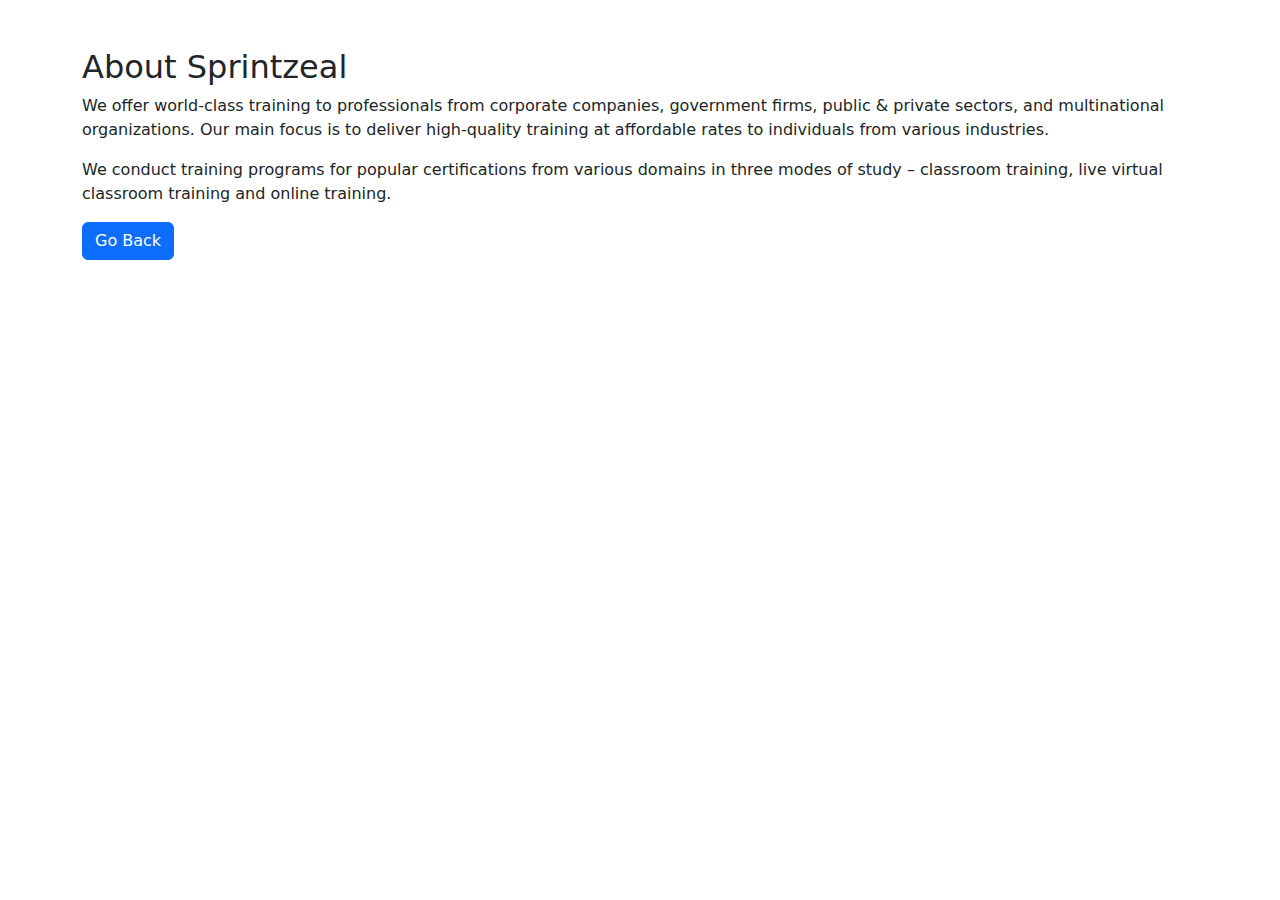
<file: templates/about.html>
<!DOCTYPE html>
<html>
<head>
  <title>About Sprintzeal</title>
  <link rel="stylesheet" href="https://cdn.jsdelivr.net/npm/bootstrap@5.3.0/dist/css/bootstrap.min.css">
</head>
<body>
<div class="container mt-5">
  <h2>About Sprintzeal</h2>
  <p>
    We offer world-class training to professionals from corporate companies, government firms, public & private sectors, and multinational organizations.
    Our main focus is to deliver high-quality training at affordable rates to individuals from various industries.
  </p>
  <p>
    We conduct training programs for popular certifications from various domains in three modes of study – classroom training, live virtual classroom training and online training.
  </p>
  <a href="/" class="btn btn-primary">Go Back</a>
</div>
</body>
</html>
</file>
